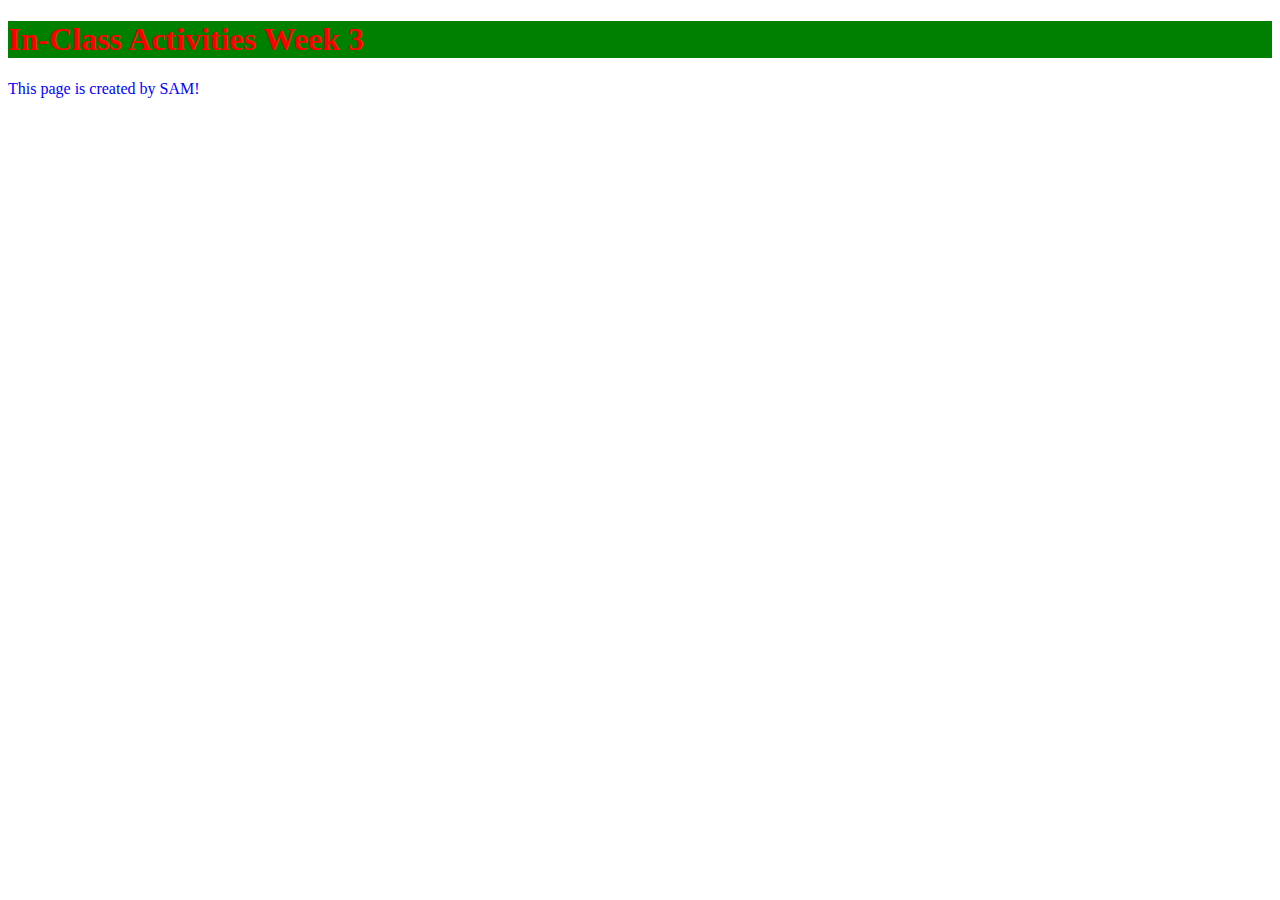
<file: Index.html>
<!DOCTYPE html>
<html lang="en">
  <head>
    <meta charset="UTF-8">
    <link rel="stylesheet" type="text/css" href="https://Otaconned.github.io/style.css"/>
    <title>In-Class Activities Week 3</title>
  </head>
  <body>
    <h1>In-Class Activities Week 3</h1>
    <p>This page is created by SAM!</p>
  </body>
</html>
</file>
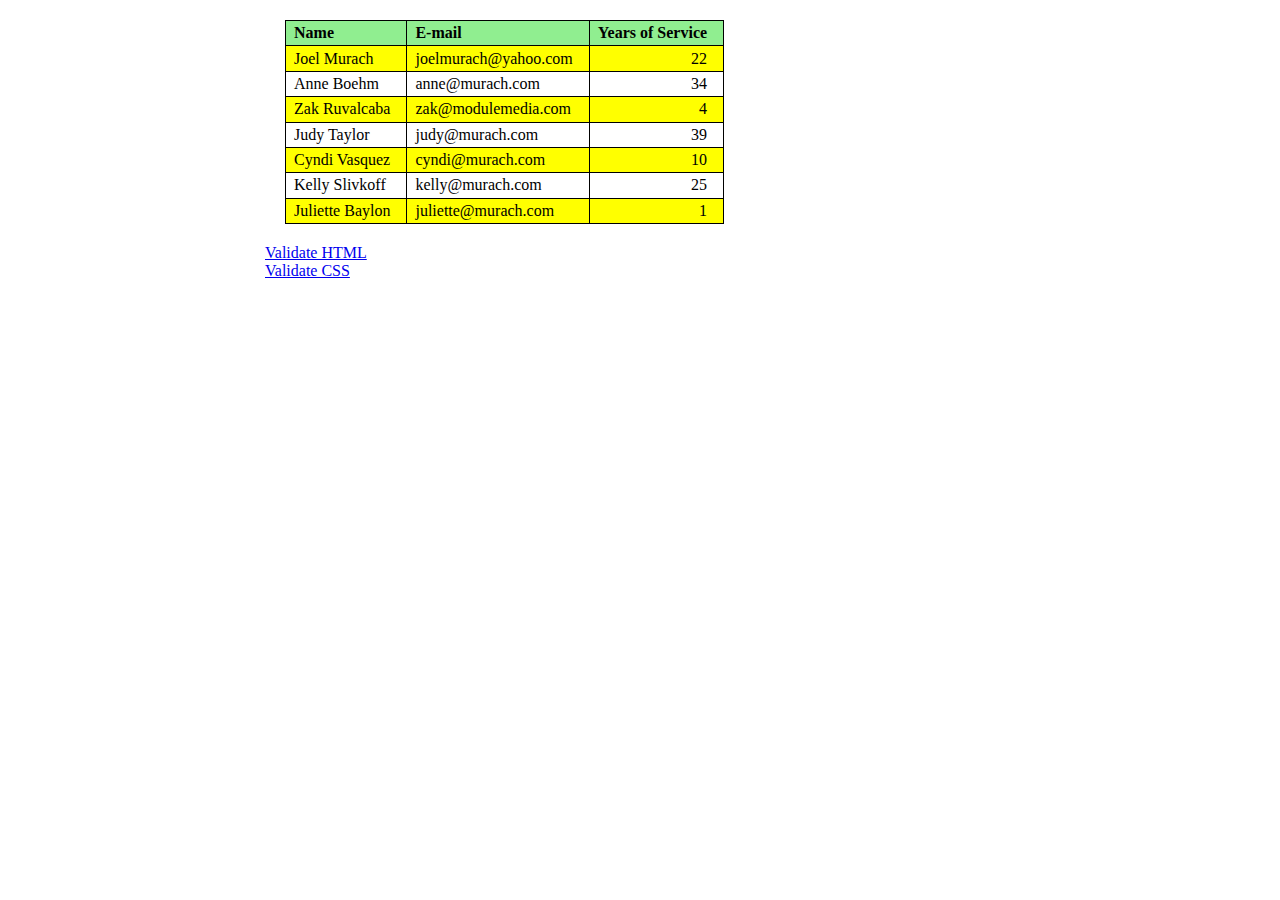
<file: Activity2.html>
<!DOCTYPE html>

<html lang="en">
	<head>
		<title>Employee table</title>
		<meta name="description" content="3135 Activity">
		<meta charset="UTF-8">
		<link rel="stylesheet" type="text/css" href="Activity2.css">
	</head>

<body>
	<table>
		<thead>
			<tr>
				<th>Name</th>
				<th>E-mail</th>
				<th class="right">Years of Service</th>
			</tr>
		</thead>
		<tbody>
			<tr>
				<td>Joel Murach</td>
				<td>joelmurach@yahoo.com</td>
				<td class="right">22</td>
			</tr>
			<tr>
				<td>Anne Boehm</td>
				<td>anne@murach.com</td>
				<td class="right">34</td>
			</tr>
			<tr>
				<td>Zak Ruvalcaba</td>
				<td>zak@modulemedia.com</td>
				<td class="right">4</td>
			</tr>
			<tr>
				<td>Judy Taylor</td>
				<td>judy@murach.com</td>
				<td class="right">39</td>
			</tr>
			<tr>
				<td>Cyndi Vasquez</td>
				<td>cyndi@murach.com</td>
				<td class="right">10</td>
			</tr>
			<tr>
				<td>Kelly Slivkoff</td>
				<td>kelly@murach.com</td>
				<td class="right">25</td>
			</tr>
			<tr>
				<td>Juliette Baylon</td>
				<td>juliette@murach.com</td>
				<td class="right">1</td>
			</tr>
		</tbody>
	</table>
	<footer>
		<a href="https://validator.w3.org">Validate HTML</a> <br>
		<a href="https://jigsaw.w3.org/css-validator">Validate CSS</a>
	</footer>
</body>
</html>
</file>
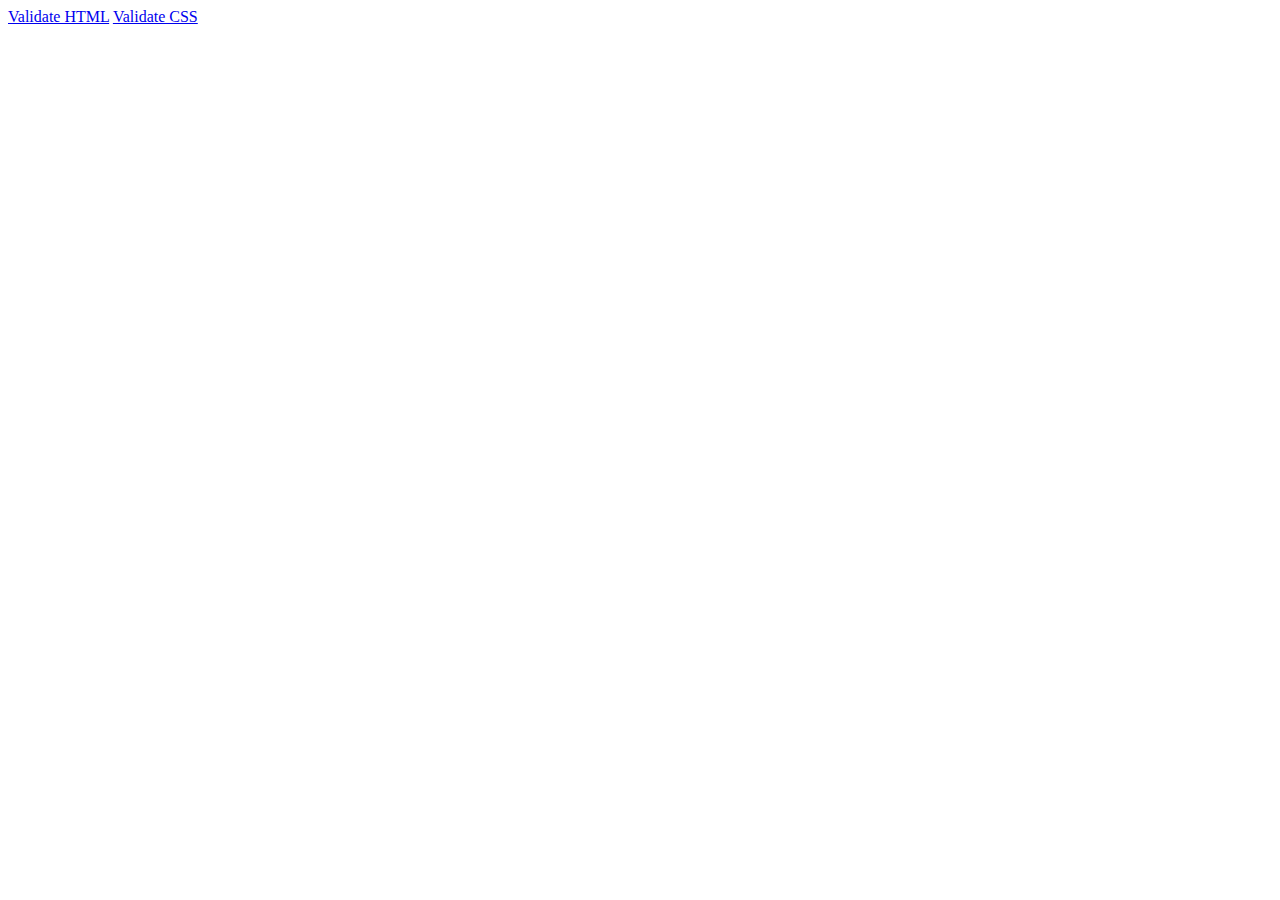
<file: Activity3.html>
<!DOCTYPE html>

<html lang="en">
<head>
	<meta charset="utf-8" />
	<title>The Valentine's Day Store</title>
</head>

<body>





<footer>
	<a href="https://validator.w3.org/">Validate HTML</a>
	<a href="https://jigsaw.w3.org/css-validator/">Validate CSS</a>
</footer>
</body>
</html>
</file>
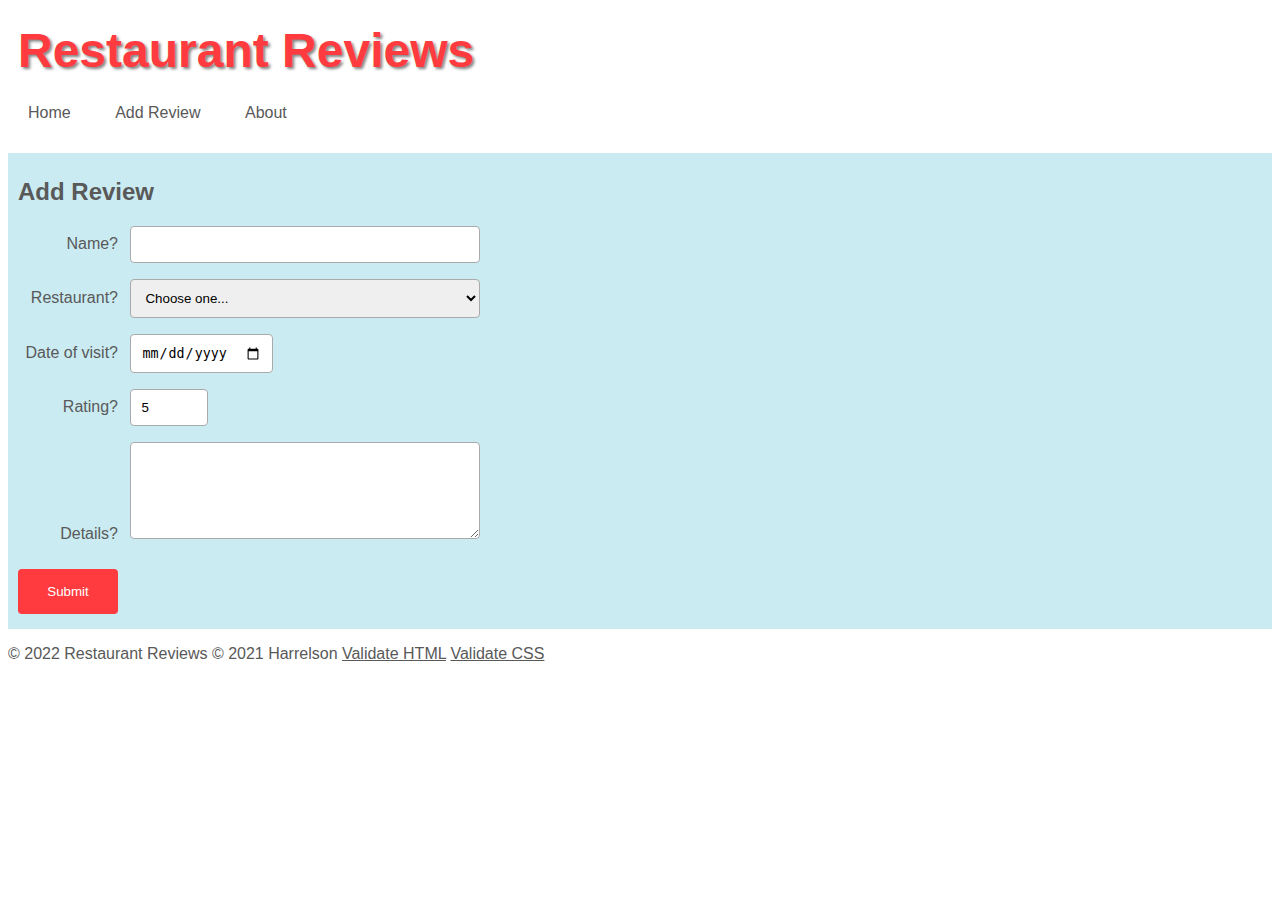
<file: addreview.html>
<!DOCTYPE html>
<html lang="en">
   <head>
      <meta charset="UTF-8">
      <title>Restaurant Reviews - Add Review</title>
      <link rel="stylesheet" href="styles.css">
   </head>
   <body>
      <header>
         <h1>Restaurant Reviews</h1>
         <nav>
            <ul>
               <li><a href="index.html">Home</a></li>
               <li><a href="addreview.html">Add Review</a></li>
               <li><a href="about.html">About</a></li>
            </ul>
         </nav>
      </header>
      <main>
         <h2>Add Review</h2>
         <form method="post" action="https://wp.zybooks.com/form-viewer.php">
            <p>
               <label for="name">Name?</label>
               <input type="text" id="name" name="name" required>
            </p>
            <p>
               <label for="restaurant">Restaurant?</label>
               <select id="restaurant" name="restaurant" required>
                  <option value="">Choose one...</option>
                  <option>Charlie's Pizza</option>
                  <option>El Paraiso</option>
                  <option>Greek House</option>
                  <option>Main Street Cafe</option>
                  <option>Whilma's Filipino Restaurant</option>
               </select>
            </p>
            <p>
               <label for="visit-date">Date of visit?</label>
               <input type="date" name="visit-date" id="visit-date" required>
            </p>
            <p>
               <label for="rating">Rating?</label>
               <input type="number" id="rating" name="rating" min="1" max="5" step="0.5" value="5" required>
            </p>
            <p>
               <label for="details">Details?</label>
               <textarea id="details" name="details" rows="5" cols="40" required></textarea>
            </p>
            <button>Submit</button>
         </form>
      </main>
      <footer>
         <p>
            &copy; 2022 Restaurant Reviews 
            &copy; 2021 Harrelson
            <a href="https://validator.w3.org/">Validate HTML</a>
	         <a href="https://jigsaw.w3.org/css-validator/">Validate CSS</a>
         </p>
      </footer>
   </body>
</html>
</file>
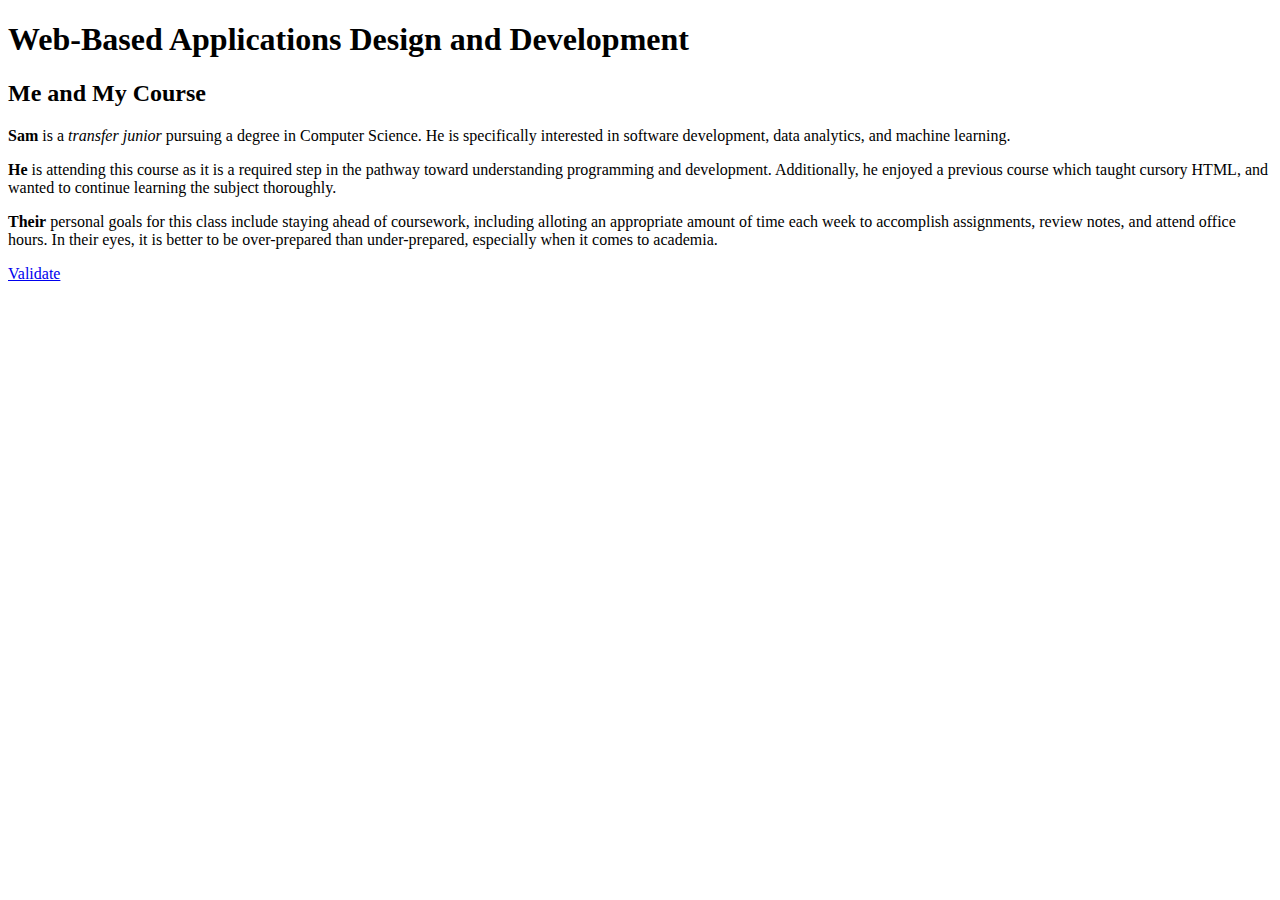
<file: Harrelson-Activity1.html>
<!DOCTYPE html>

<html lang="en">
<head>
    <title>ITIS 3135 Me and My Course</title>
    <meta name="description" content="3135 Activity #1" />
    <meta charset="utf-8" />

</head>

<body>

<h1>Web-Based Applications Design and Development</h1>
<h2>Me and My Course</h2>

<p><b>Sam</b> is a <em>transfer junior</em> pursuing a degree in Computer Science. He is specifically interested in software development, data analytics, and machine learning.</p>

<p><b>He</b> is attending this course as it is a required step in the pathway toward understanding programming and development. Additionally, he enjoyed a previous course which taught cursory HTML, and wanted to continue learning the subject thoroughly.</p>

<p><b>Their</b> personal goals for this class include staying ahead of coursework, including alloting an appropriate amount of time each week to accomplish assignments, review notes, and attend office hours. In their eyes, it is better to be over-prepared than under-prepared, especially when it comes to academia.</p>


<a href="https://validator.w3.org/">Validate</a>
<!-- you can see my github HTML here: https://html-preview.github.io/?url=https://github.com/Otaconned/Harrelson_Assignment1/blob/main/Harrelson-Activity1.html -->
<!-- if the above is not an appropriate link, please reach out to me via sharre28@charlotte.edu and I will append the code using a gh-pages function -->
</body>
</html>
</file>
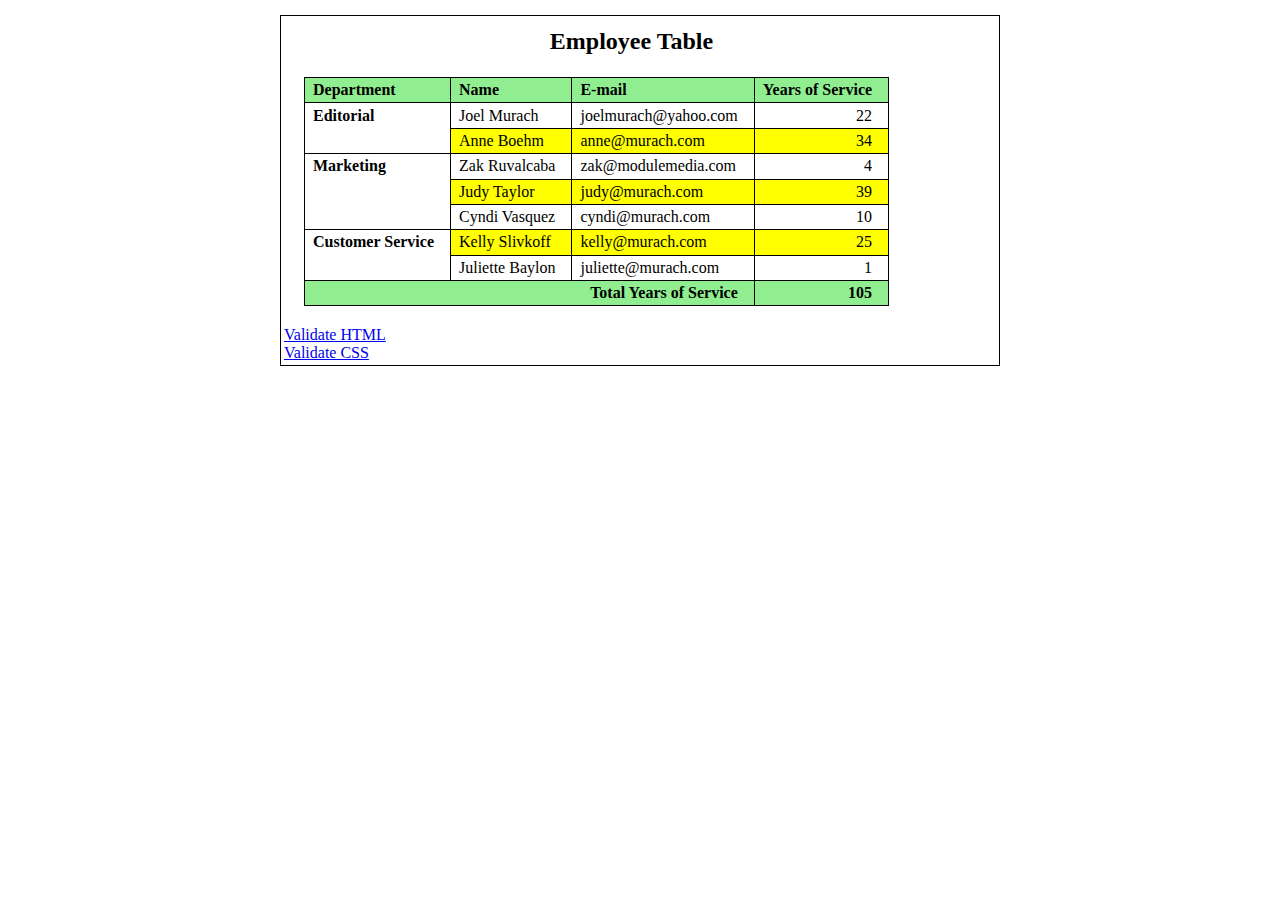
<file: Harrelson-Activity2.html>
<!DOCTYPE html>

<html lang="en">
	<style>
		figure {
			border: 1px solid black;
			padding: 10px 25px 3px 3px;
			margin: 15px;
		} figcaption {
			background-color: white;
			color: black;
			font-size:1.5em;
			font-weight:bold;
			padding: 2px 20px 2px 25px;
			text-align: center;
		}
	</style>
<figure>
		<figcaption>Employee Table</figcaption>
	<head>
		<title>Employee table</title>
		<meta name="description" content="3135 Activity">
		<meta charset="UTF-8">
		<link rel="stylesheet" type="text/css" href="Harrelson-Activity2.css">
	</head>

<body>
	<table>
		<thead>
			<tr>
				<th id="department">Department</th>
				<th id="name">Name</th>
				<th id="e-mail">E-mail</th>
				<th id="years" class="right">Years of Service</th>
			</tr>
		</thead>
		<tbody>
			<tr>
				<td headers="department" rowspan="2" style="font-weight:bold;vertical-align:top;text-align:left;">Editorial</td>
				<td headers="name">Joel Murach</td>
				<td headers="e-mail">joelmurach@yahoo.com</td>
				<td headers="years" class="right">22</td>
			</tr>
			<tr>
				<td headers="name">Anne Boehm</td>
				<td headers="e-mail">anne@murach.com</td>
				<td headers="years" class="right">34</td>
			</tr>
			<tr>
				<td headers="department" rowspan="3" style="font-weight:bold;vertical-align:top;text-align:left;">Marketing</td>
				<td headers="name" >Zak Ruvalcaba</td>
				<td headers="e-mail" >zak@modulemedia.com</td>
				<td headers="years" class="right">4</td>
			</tr>
			<tr>
				<td headers="name">Judy Taylor</td>
				<td headers="e-mail">judy@murach.com</td>
				<td headers="years" class="right">39</td>
			</tr>
			<tr>
				<td headers="name">Cyndi Vasquez</td>
				<td headers="e-mail">cyndi@murach.com</td>
				<td headers="years" class="right">10</td>
			</tr>
			<tr>
				<td headers="department" rowspan="2" style="background-color:white;font-weight:bold;vertical-align:top;text-align:left;">Customer Service</td>
				<td headers="name" >Kelly Slivkoff</td>
				<td headers="e-mail">kelly@murach.com</td>
				<td headers="years" class="right">25</td>
			</tr>
			<tr>
				<td headers="name">Juliette Baylon</td>
				<td headers="e-mail">juliette@murach.com</td>
				<td headers="years" class="right">1</td>
			</tr>
			<tr>
				<td headers="years" colspan="3" class="right" style="background-color:lightgreen;font-weight:bold;">Total Years of Service</td>
				<td headers="years" class="right" style="background-color:lightgreen;font-weight:bold;">105</td>
			</tr>
		</tbody>
	</table>
</body>
	<footer>
		<a href="https://validator.w3.org">Validate HTML</a> <br>
		<a href="https://jigsaw.w3.org/css-validator">Validate CSS</a>
	</footer>
</figure>
</html>
</file>
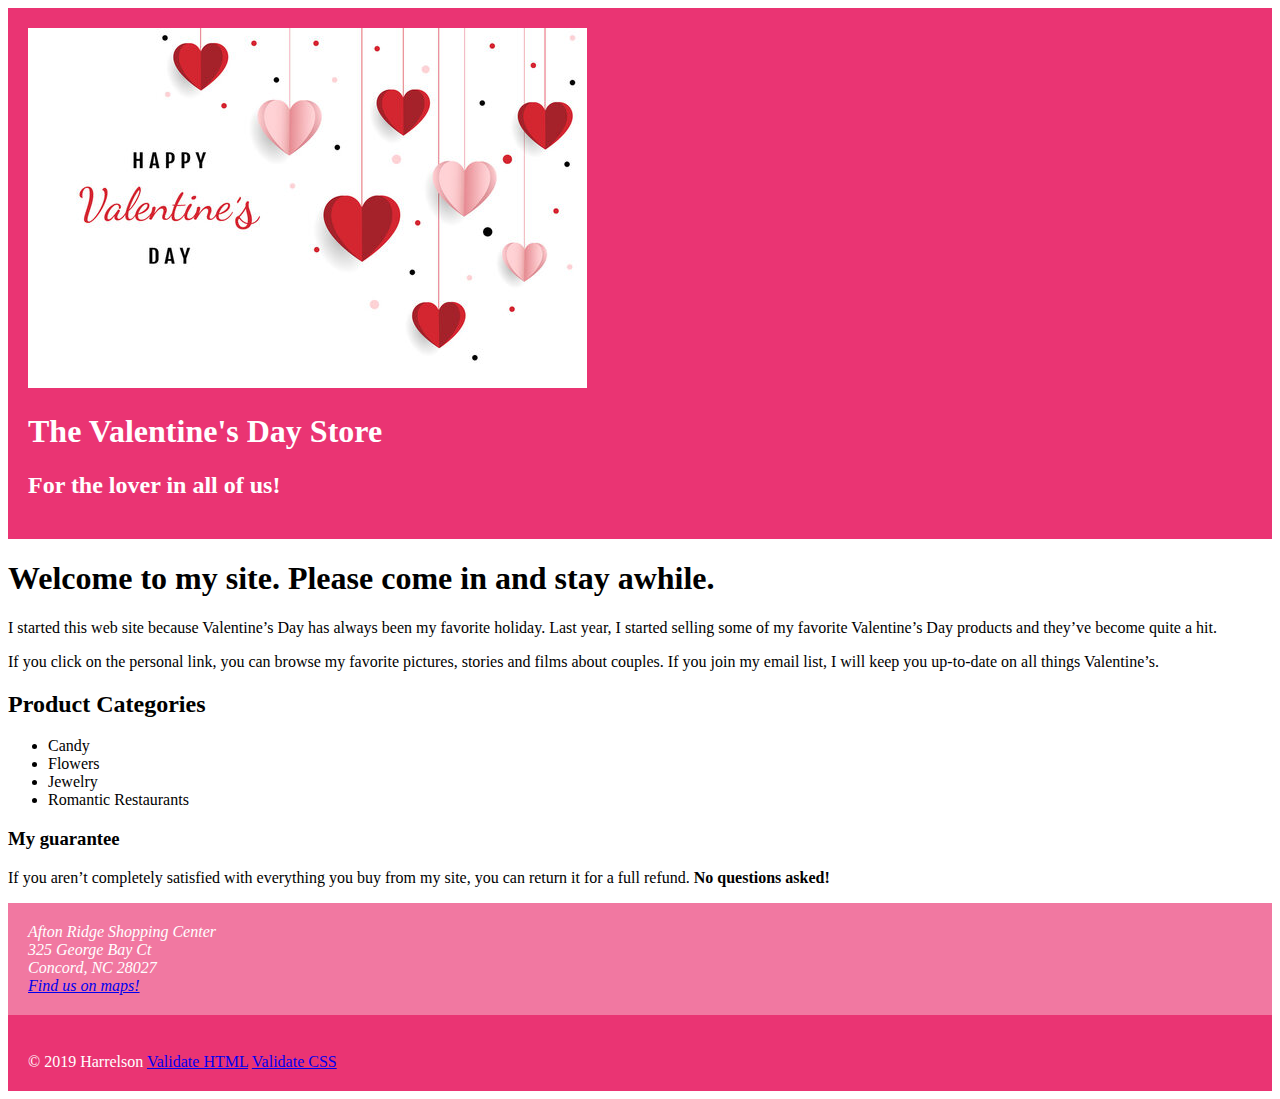
<file: Harrelson-Activity3.html>
<!DOCTYPE html>

<html lang="en">
<head>
	<meta charset="utf-8" />
	<title>The Valentine's Day Store</title>
	<link rel="stylesheet" type="text/css" href="Harrelson-Activity3.css">
</head>
<body>
	<header class="background-color">
	<img src="folder1/ValentinesDayImage.jpg" alt="Valentine's Day Image">
	<h1>The Valentine's Day Store</h1>
	<h2>For the lover in all of us!</h2>
	</header>
	<main>
		<h1>
			Welcome to my site. Please come in and stay awhile.
		</h1>
		<p>
			I started this web site because Valentine’s Day has always been my favorite holiday. Last
year, I started selling some of my favorite Valentine’s Day products and they’ve become
quite a hit.
		</p>
		<p>
			If you click on the personal link, you can browse my favorite pictures, stories and films about
couples. If you join my email list, I will keep you up-to-date on all things Valentine’s.

		</p>
		<h2>
			Product Categories
		</h2>
		<ul>
			<li>
				Candy
			</li>
			<li>
				Flowers
			</li>
			<li>
				Jewelry
			</li>
			<li>
				Romantic Restaurants
			</li>
		</ul>
		<h3>
			My guarantee
		</h3>
		<p>
			If you aren’t completely
satisfied with everything you buy from my site, you can return it for a full refund. <strong>No
questions asked!</strong>
		</p>
		<address id="address">
			Afton Ridge Shopping Center<br>
			325 George Bay Ct<br>
			Concord, NC 28027<br>
			<em><a href="https://www.google.com/maps/dir//hallmark+store/data=!4m6!4m5!1m1!4e2!1m2!1m1!1s0x885405147424753f:0x72db39fdd7a42f49?sa=X&ved=1t:3061&ictx=111">Find us on maps!</a></em>
		</address>
	</main>
<footer class="background-color">
	<br>
	&#169; 2019 Harrelson
	<a href="https://validator.w3.org/">Validate HTML</a>
	<a href="https://jigsaw.w3.org/css-validator/">Validate CSS</a>
</footer>
</body>
</html>
</file>
<file: Activity2.css>
/*ITIS 3135 Activity 2 css file*/

/*styling for the table goes here*/
body 
{
	width: 750px;
	margin: 0 auto;
}

table 
{
	border-collapse: collapse;
	border: 1px solid black;
	margin: 20px;
}

thead 
{
	background-color: lightgreen;
}

th, td 
{
	border: 1px solid black;
	padding: .2em 1em .2em .5em;
	text-align: left;
	vertical-align: middle;
}

.right 
{
	text-align: right;
}

tbody tr:nth-child(odd) td
{
	background-color: yellow;
}
</file>
<file: styles.css>
:root {
    --accent-color: #FF3B3F;
    --accent-dark-color: #EF2B2F;
    --font-color: #595959;
    --bg-color: #CAEBF2;
 }
 
 body {
    background-color: white;
    font-family: Helvetica, sans-serif;
    color: var(--font-color);
 }
 
 main {
    background-color: var(--bg-color);
    margin: 0;
    padding: 5px 10px;
 }
 
 a:link {
    color: var(--font-color); 
 }   
 
 a:visited {
    color: var(--font-color);  
 }   
 
 a:hover {
    color: var(--accent-color); 
 }  
 
 a:active {
    color: var(--accent-color);
 }   
 
 header {
    background-color: white;
    padding: 5px 0;
    margin: 0;
 }
 
 header h1 {
    color: var(--accent-color);
    font-size: 3rem;
    margin: 10px 10px;
    text-shadow: 2px 2px 3px gray; 
 }
 
 nav ul {
    list-style-type: none;
    padding: 10px 0;
 }
 
 nav li {
    display: inline;
 }
 
 nav li a {
    text-decoration: none;  
    padding: 10px 20px;
 }
 
 nav li a:hover {
    color: white;
    background-color: var(--accent-color);    
 }
 
 .feature {
    border-radius: 10px;
    background: white;
    padding: 2px 15px;
    margin: 10px 0;
    display: flex;
    justify-content: space-between;
    align-items: center;
 }

.flex-container{
    display: flex;
    align-items: flex-start;
    justify-content: flex-start;
}

 .feature-right {
     margin-left: 20px;
 }

 .feature a {
    text-decoration: none;  
 }

.feature img {
    max-width: 400px;
    border-radius: 10px;
}

.feature h2 {
    display: flex;
    align-items: center;
    justify-content: space-between;
}
 
 @keyframes lowerAd {
    from { top: -80px; }   
    to { top: 400px; }
 }
 
 #advertisement {
    animation-name: lowerAd;
    animation-duration: 1s;
    animation-delay: 2s;
    animation-fill-mode: forwards;      
    position: fixed;
    left: 800px;
    top: -80px;
    width: 100px;
    background: linear-gradient(lightgreen, white);
    box-shadow: 5px 5px;
    padding: 10px;
    border-radius: 4px;   
    transition: all 200ms ease-in-out;  
 }
 
 #advertisement:hover {
    transform: scale(1.2, 1.2);
 }
 
 .restaurant-photo {
    position: relative;
 }
 
 .stars {
    position: absolute;
    top: 220px;
    left: 10px;   
    width: 180px;
 }
 
 .review {
    border-radius: 5px;
    background: white;
    padding: 2px 15px;
    margin: 10px 0;
    font-size: smaller;
 }
 
 label {
    width: 100px;
    display: inline-block;
    text-align: right;
    margin-right: 8px;
 }
 
 input, select, textarea {
    width: 350px;
    padding: 10px;
    border: 1px solid #aaa;
    border-radius: 4px;
    box-sizing: border-box;
 }
 
 input[type=number], input[type=date] {
    width: auto;
 }
 
 button {
    width: 100px;
    background-color: var(--accent-color);
    color: white;
    padding: 15px;
    margin: 10px 0;
    border: none;
    border-radius: 4px;
    cursor: pointer; 
 }
 
 button:hover {
    background-color: var(--accent-dark-color);   
 }
</file>
<file: Harrelson-Activity2.css>
/*ITIS 3135 Activity 2 css file*/

/*styling for the table goes here*/
body 
{
	width: 750px;
	margin: 0 auto;
}

table 
{
	border-collapse: collapse;
	border: 1px solid black;
	margin: 20px;
}

thead 
{
	background-color: lightgreen;
}

th, td 
{
	border: 1px solid black;
	padding: .2em 1em .2em .5em;
	text-align: left;
	vertical-align: middle;
}

.right 
{
	text-align: right;
}

tbody tr:nth-child(even) td
{
	background-color: yellow;
}
</file>
<file: Harrelson-Activity3.css>
#address {
  background-color: #f178a1;
  color: white;
  padding: 20px;
}
.background-color {
  background-color: #ea3473;
  color: white;
  padding: 20px;
}
</file>
